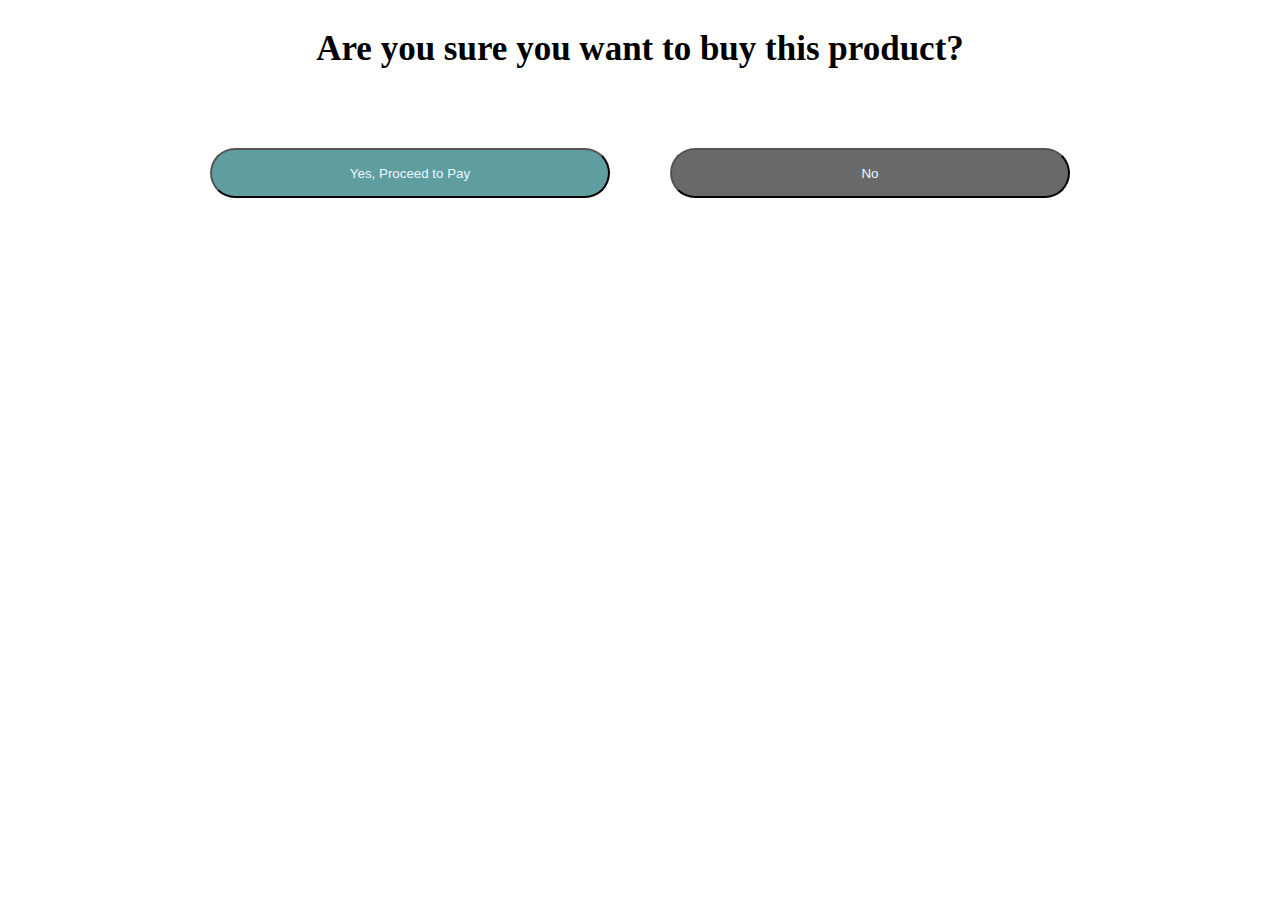
<file: buy.html>
<!DOCTYPE html>
<html lang="en">

<head>
    <meta charset="UTF-8">
    <meta name="viewport" content="width=device-width, initial-scale=1.0">
    <title>Buy</title>
    <style>
        h2 {
            text-align: center;
            font-size: 35px;
        }

        .cont {
            text-align: center;
            align-items: center;
            justify-content: center;
            padding: 20px;
            display: flex;
        }

        button {
            text-align: center;
            height: 50px;
            width: 400px;
            margin: 30px;
            border-radius: 25px;
        }

        .yes {
            background-color: cadetblue;
        }

        .yes:hover {
            background-color: black;
            color: aliceblue
        }

        .no {
            background-color: dimgrey;
        }

        .no:hover {
            background-color: black;
            color: aliceblue;
        }

        a {
            text-decoration: none;
            color: aliceblue;
        }
    </style>
</head>

<body>
    <h2>
        Are you sure you want to buy this product?
    </h2>
    <div class="cont">
        <button class="yes"><a href="loading.html">Yes, Proceed to Pay</a></button>
        <button class="no"><a href="index.html">No</a></button>
    </div>
</body>

</html>
</file>
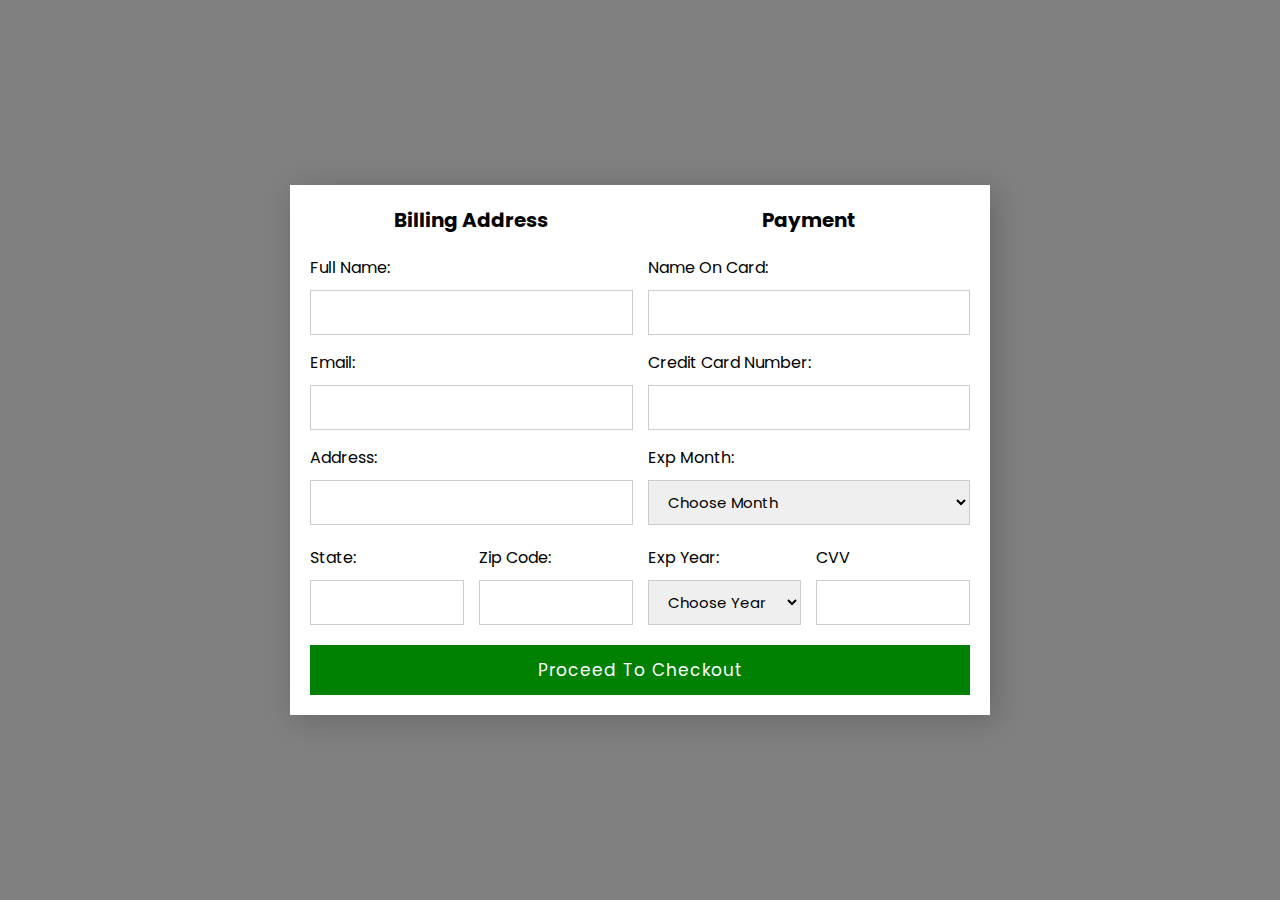
<file: payment.html>
<!DOCTYPE html>
<html lang="en">

<head>
    <meta charset="UTF-8">
    <meta name="viewport" content="width=device-width, initial-scale=1.0">
    <title>Online Payment-Page</title>
    <link rel="stylesheet" href="style.css">
</head>

<body>
    <div class="container">

        <form action="#">

            <div class="row">

                <div class="col">
                    <h3 class="title">
                        Billing Address
                    </h3>

                    <div class="Box">
                        <label for="name">
                            Full Name:
                        </label>
                        <input type="text" id="name" required>
                    </div>

                    <div class="Box">
                        <label for="email">
                            Email:
                        </label>
                        <input type="text" id="email" required>
                    </div>

                    <div class="Box">
                        <label for="address">
                            Address:
                        </label>
                        <input type="text" id="address" required>
                    </div>


                    <div class="flex">

                        <div class="Box">
                            <label for="state">
                                State:
                            </label>
                            <input type="text" id="state" required>
                        </div>

                        <div class="Box">
                            <label for="zip">
                                Zip Code:
                            </label>
                            <input type="number" id="zip" required>
                        </div>

                    </div>

                </div>
                <div class="col">
                    <h3 class="title">Payment</h3>


                    <div class="Box">
                        <label for="cardName">
                            Name On Card:
                        </label>
                        <input type="text" id="cardName" required>
                    </div>

                    <div class="Box">
                        <label for="cardNum">
                            Credit Card Number:
                        </label>
                        <input type="text" id="cardNum" maxlength="19" required>
                    </div>

                    <div class="Box">
                        <label for="">Exp Month:</label>
                        <select name="" id="">
                            <option value="">Choose month</option>
                            <option value="January">January</option>
                            <option value="February">February</option>
                            <option value="March">March</option>
                            <option value="April">April</option>
                            <option value="May">May</option>
                            <option value="June">June</option>
                            <option value="July">July</option>
                            <option value="August">August</option>
                            <option value="September">September</option>
                            <option value="October">October</option>
                            <option value="November">November</option>
                            <option value="December">December</option>
                        </select>
                    </div>


                    <div class="flex">
                        <div class="Box">
                            <label for="">Exp Year:</label>
                            <select name="" id="">
                                <option value="">Choose Year</option>
                                <option value="2023">2023</option>
                                <option value="2024">2024</option>
                                <option value="2025">2025</option>
                                <option value="2026">2026</option>
                                <option value="2027">2027</option>
                            </select>
                        </div>

                        <div class="Box">
                            <label for="cvv">CVV</label>
                            <input type="number" id="cvv" required>
                        </div>
                    </div>

                </div>

            </div>

            <input type="submit" value="Proceed to Checkout" class="submit_btn">
        </form>

    </div>
</body>

</html>
</file>
<file: style.css>
@import url('https://fonts.googleapis.com/css2?family=Poppins:wght@100;300;400;500;600&display=swap');

* {
    margin: 0;
    padding: 0;
    box-sizing: border-box;
    border: none;
    outline: none;
    font-family: 'Poppins', sans-serif;
    text-transform: capitalize;
    transition: all 0.2s linear;
}

.container {
    display: flex;
    justify-content: center;
    align-items: center;
    min-height: 100vh;
    padding: 25px;
    background: grey;
}

.container form {
    width: 700px;
    padding: 20px;
    background: #fff;
    box-shadow: 5px 5px 30px rgba(0, 0, 0, 0.2);
}

.container form .row {
    display: flex;
    flex-wrap: wrap;
    gap: 15px;
}

.container form .row .col {
    flex: 1 1 250px;
}

.col .title {
    font-size: 20px;
    color: black;
    padding-bottom: 5px;
    text-align: center;
}

.col .Box {
    margin: 15px 0;
}

.col .Box label {
    margin-bottom: 10px;
    display: block;
}

.col .Box input,
.col .Box select {
    width: 100%;
    border: 1px solid #ccc;
    padding: 10px 15px;
    font-size: 15px;
}

.col .Box input:focus,
.col .Box select:focus {
    border: 1px solid #000;
}

.col .flex {
    display: flex;
    gap: 15px;
}

.col .flex .Box {
    flex: 1 1;
    margin-top: 5px;
}

.container form .submit_btn {
    width: 100%;
    padding: 12px;
    font-size: 17px;
    background: green;
    color: #fff;
    margin-top: 5px;
    letter-spacing: 1px;
}

.container form .submit_btn:hover {
    text-decoration: underline;
}
</file>
